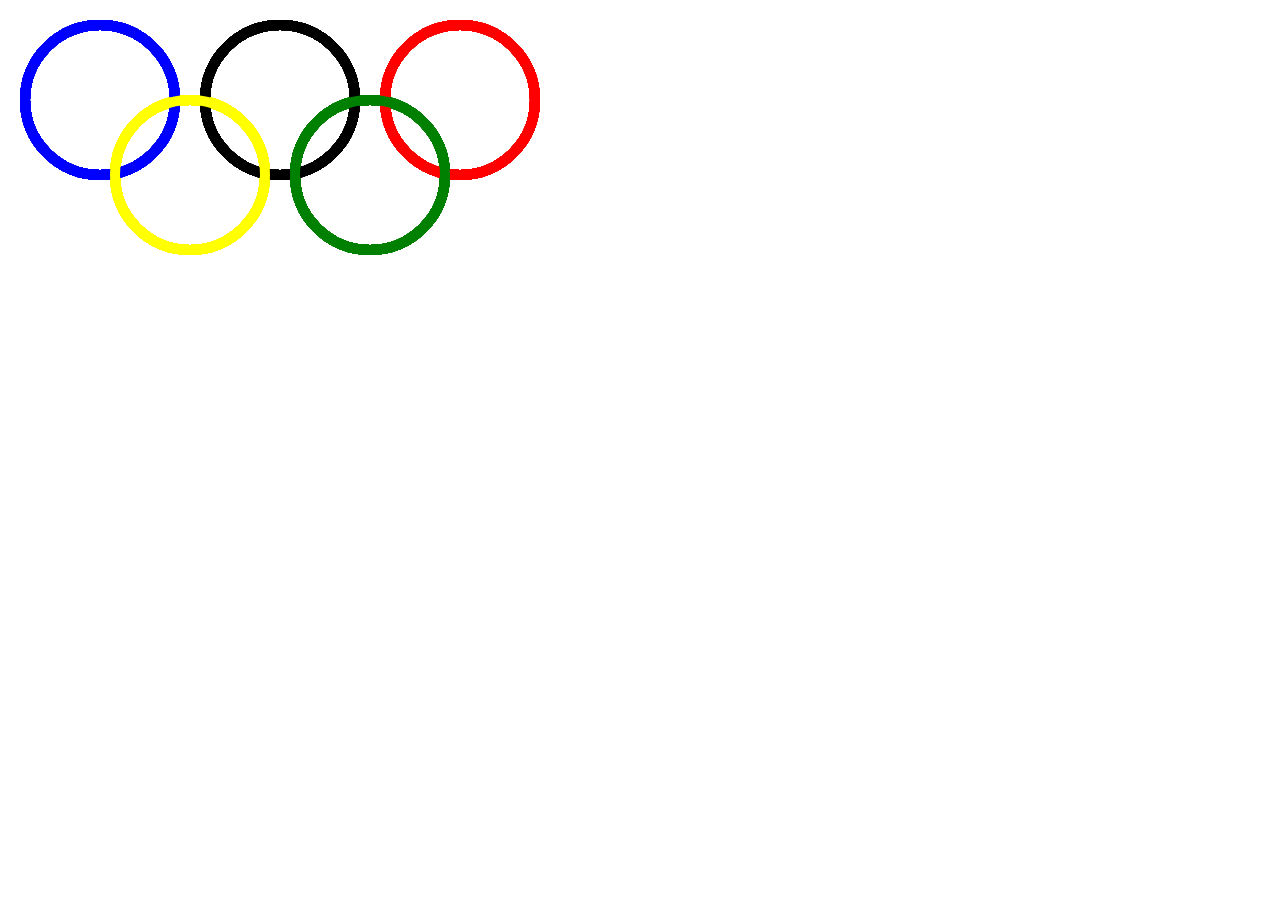
<file: p5/empty-example/index.html>
<!DOCTYPE html>
<html lang="">

<head>
  <meta charset="utf-8">
  <meta name="viewport" content="width=device-width, initial-scale=1.0">
  <title>p5.js example</title>
  <style>
    body {
      padding: 0;
      margin: 0;
    }
  </style>
  <script src="../p5.min.js"></script>
  <script src="../addons/p5.sound.min.js"></script>
  <script src="sketch.js"></script>
</head>

<body>
</body>

</html>
</file>
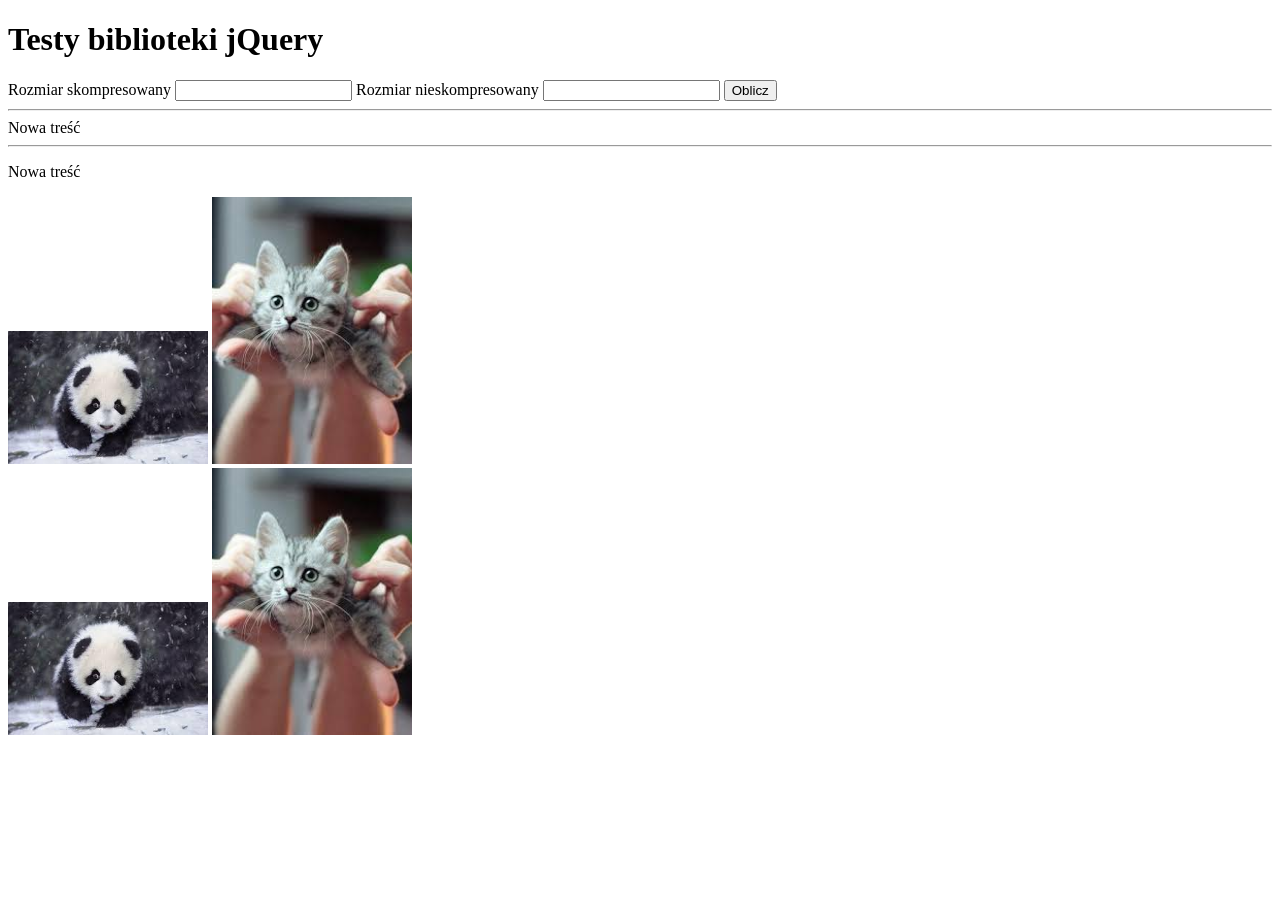
<file: js/jquery.html>
<!DOCTYPE html>
<html lang="pl">
<head>
	<meta charset="utf-8" />
	<title>Użycie biblioteki jquery</title>
	<link rel="stylesheet" href="style.css" type="text/css">
	<script src="jquery-3.4.1.min.js"></script>
	<!--
		<script src="https://ajax.googleapis.com/ajax/libs/jquery/3.4.1/jquery.min.js"></script>
	-->
</head>

<body>
	<h1>Testy biblioteki jQuery</h1>
	<label for="vnk">Rozmiar skompresowany</label>
	<input type="text" id="vnk">
	<label for="nk">Rozmiar nieskompresowany</label>
	<input type="text" id="nk">
	<button type="button" id="przycisk">Oblicz</button>
	<hr>
	<div class="wynik">Wynik:</div>
	<hr>
	<p class="wynik">Wynik:</p>

	<div class="image">
		<img src="panda.jpg" id="img1" class="img">
		<img src="kotek.jpg" id="img2" class="img">
		<br>
		<img src="panda.jpg" id="img3" class="img">
		<img src="kotek.jpg" id="img4" class="img">
	</div>

	<script src="jquery_cwicz.js"></script>
</body>

</html>
</file>
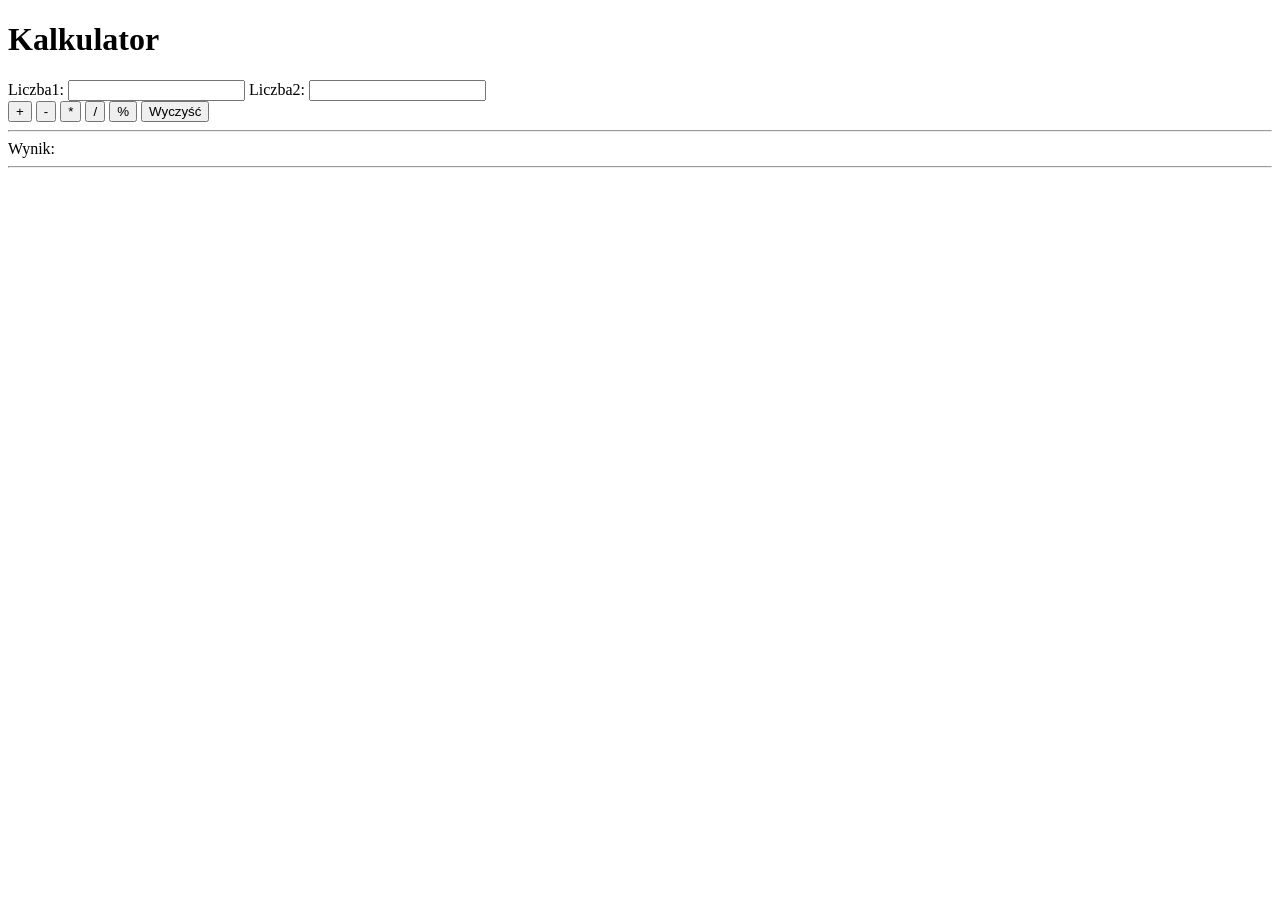
<file: js/kalkulator.html>
<!DOCTYPE html>
<html lang="pl">
<head>
	<meta charset="utf-8" />
	<title>Kalkulator</title>
	<link rel="stylesheet" href="style.css" type="text/css">
	<script src="jquery-3.4.1.min.js"></script>
	<!--
		<script src="https://ajax.googleapis.com/ajax/libs/jquery/3.4.1/jquery.min.js"></script>
	-->
</head>

<body>

	<h1>Kalkulator</h1>
	<label for="lb1">Liczba1: </label>
	<input type="number" id="lb1">
	<label for="lb2">Liczba2: </label>
	<input type="number" id="lb2">
  <br>
	<button type="button" id="dodawanie">+</button>
  <button type="button" id="odejmowanie">-</button>
  <button type="button" id="mnozenie">*</button>
  <button type="button" id="dzielenie">/</button>
  <button type="button" id="modulo">%</button>
  <button type="button" onclick="cleanTxt()" id="wyczysc">Wyczyść</button>
	<hr>
	<div class="wynik">Wynik:</div>
	<hr>
  <script>
    function cleanTxt(){
    document.getElementsByTagName("input")[0].value = '';
  }
    $("#dodawanie").click(function(){
      var w = parseInt($("#lb1").val())+parseInt($("#lb2").val());
      console.log(w);
      $("div.wynik").text("dodawanie: "+w);
    });
    $("#odejmowanie").click(function(){
      var w = parseInt($("#lb1").val())-parseInt($("#lb2").val());
      console.log(w);
      $("div.wynik").text("odejmowanie: "+w);
    });
    $("#mnozenie").click(function(){
      var w = parseInt($("#lb1").val())*parseInt($("#lb2").val());
      console.log(w);
      $("div.wynik").text("mnożenie: "+w);
    });
    $("#dzielenie").click(function(){
      if (parseInt($("#lb2").val()) == 0) {
        window.alert('Nie da się!');
      }
      else {
      var w = parseInt($("#lb1").val())/parseInt($("#lb2").val());
      console.log(w);
      $("div.wynik").text("dzielenie: "+w); }
    });
    $("#modulo").click(function(){
      if (parseInt($("#lb2").val()) == 0) {
        window.alert('Nie da się!');
      }
      else {
      var w = parseInt($("#lb1").val())%parseInt($("#lb2").val());
      console.log(w);
      $("div.wynik").text("modulo: "+w); }
    });
  </script>
</body>

</html>
</file>
<file: js/style.css>
.tloBlue {
  background-color: blue;
}
.img {
  width: 200px;
}
</file>
